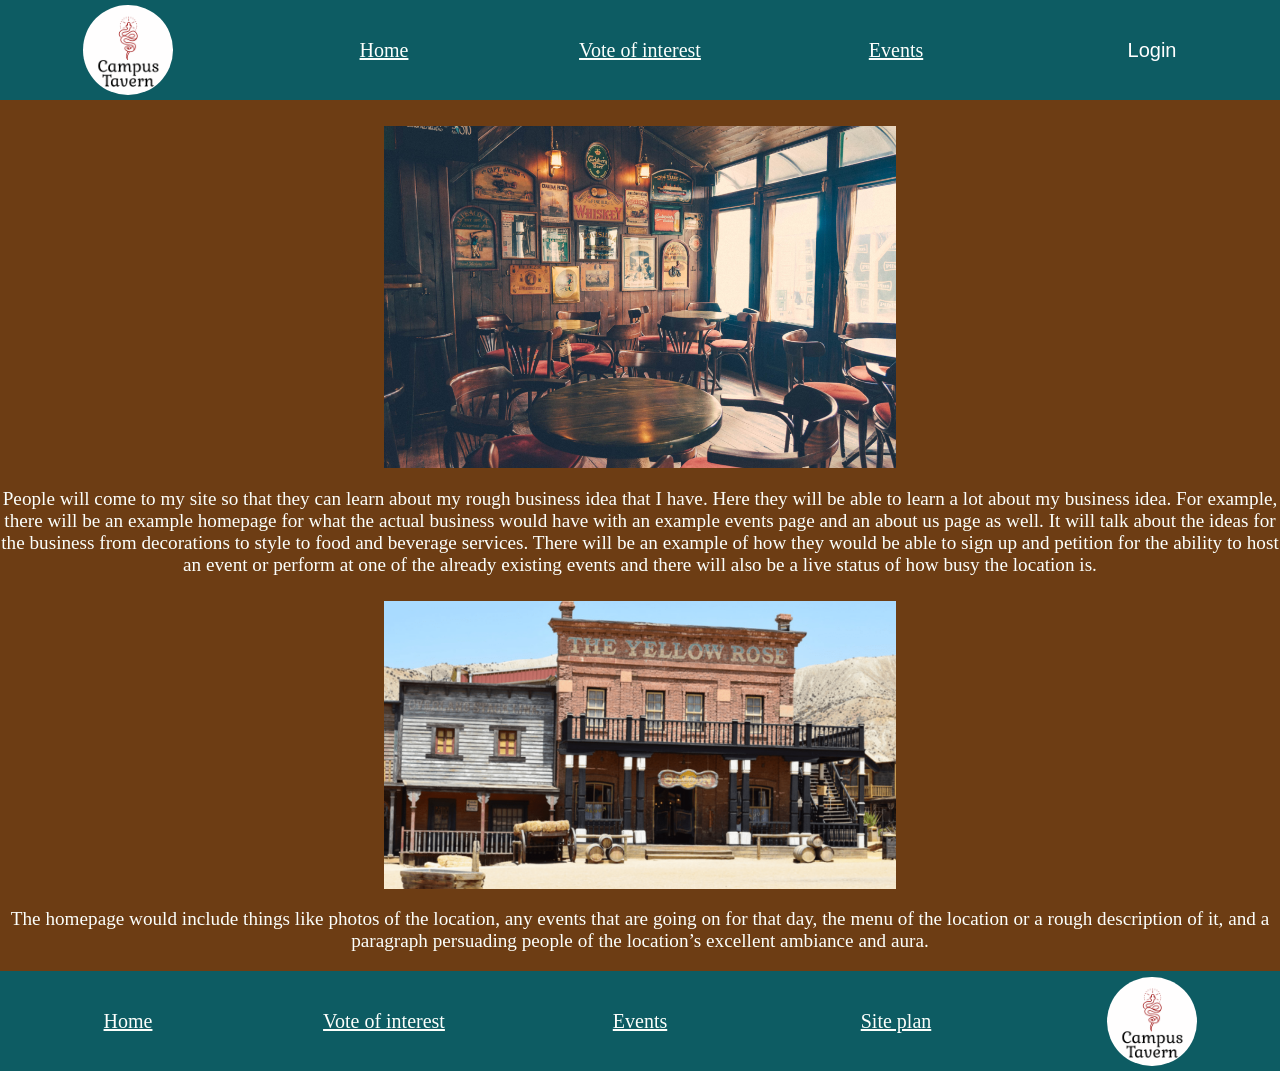
<file: index.html>
<!DOCTYPE html>
<html lang="en">
<head>
    <meta charset="UTF-8">
    <meta http-equiv="X-UA-Compatible" content="IE=edge">
    <meta name="viewport" content="width=device-width, initial-scale=1.0">
    <title>Rexburg Tavern</title>
    <link rel="stylesheet" href="./personal_project/styles/style.css">
</head>
<body>


    <header>
<img id="header_logo" class="logo" src="./personal_project/images/logo.png" alt="Logo">
    <a id="home_header" href="./index.html">Home</a>
    <a id="intrest_header" href="./interest.html">Vote of interest</a>
    <a id="events_header" href="./events.html">Events</a>
    <!-- login start -->
    <!-- Button to open the modal login form -->
<button onclick="document.getElementById('id01').style.display='block'">Login</button>

<!-- The Modal -->
<div id="id01" class="modal">
  <span onclick="document.getElementById('id01').style.display='none'"
class="close" title="Close Modal">&times;</span>

  <!-- Modal Content -->
  <form class="modal-content animate" action="/action_page.php">
    <div class="imgcontainer">
      <img src="./personal_project/images/logo.png" alt="Avatar" class="avatar">
    </div>

    <div class="container">
      <label for="uname"><b>Username</b></label>
      <input type="text" placeholder="Enter Username" name="uname" required>

      <label for="psw"><b>Password</b></label>
      <input type="password" placeholder="Enter Password" name="psw" required>

      <button type="submit">Login</button>
      <label>
        <input type="checkbox" checked="checked" name="remember"> Remember me
      </label>
    </div>

    <div class="container" style="background-color:#f1f1f1">
      <button type="button" onclick="document.getElementById('id01').style.display='none'" class="cancelbtn">Cancel</button>
      <span class="psw">Forgot <a href="#">password?</a></span>
    </div>
  </form>
</div>
    <!-- login end -->
    </header>

    <img src="./personal_project/images/saloon.jpg" alt="Indoor of a saloon">
    <p>People will come to my site so that they can learn about my rough business idea that I have. Here they will be able to learn a lot about my business idea. For example, there will be an example homepage for what the actual business would have with an example events page and an about us page as well. It will talk about the ideas for the business from decorations to style to food and beverage services. There will be an example of how they would be able to sign up and petition for the ability to host an event or perform at one of the already existing events and there will also be a live status of how busy the location is.</p>
    <img src="./personal_project/images/saloon_out.png" alt="Exterior view of saloon.">
    <p>The homepage would include things like photos of the location, any events that are going on for that day, the menu of the location or a rough description of it, and a paragraph persuading people of the location’s excellent ambiance and aura.</p>


    <footer>
            <a id="home_footer" href="./index.html">Home</a>
            <a id="intrest_footer" href="./interest.html">Vote of interest</a>
            <a id="events_footer" href="./events.html">Events</a>
            <a id="site_plan_footer" href="./personal_project/site_plan.html">Site plan</a>
            <img id="logo_footer" class="logo" src="./personal_project/images/logo.png" alt="Logo">
    </footer>

</body>
</html>
</file>
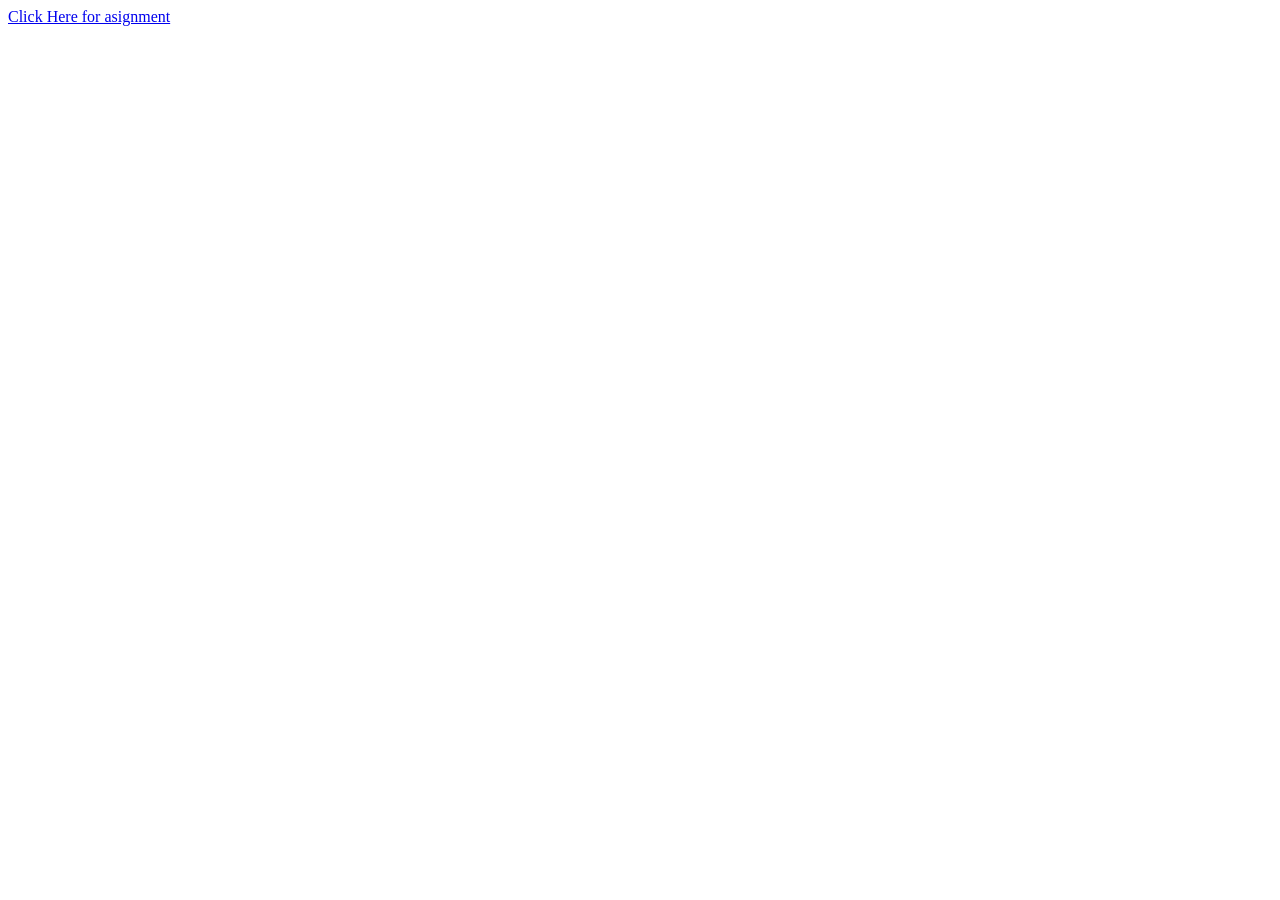
<file: sandbox/index.html>
<!DOCTYPE html>
<html lang="en">
<head>
    <meta charset="UTF-8">
    <meta http-equiv="X-UA-Compatible" content="IE=edge">
    <meta name="viewport" content="width=device-width, initial-scale=1.0">
    <title>Asignment Submission</title>
</head>
<body>
    <a href="./positioning/positioning.html">Click Here for asignment</a>
</body>
</html>
</file>
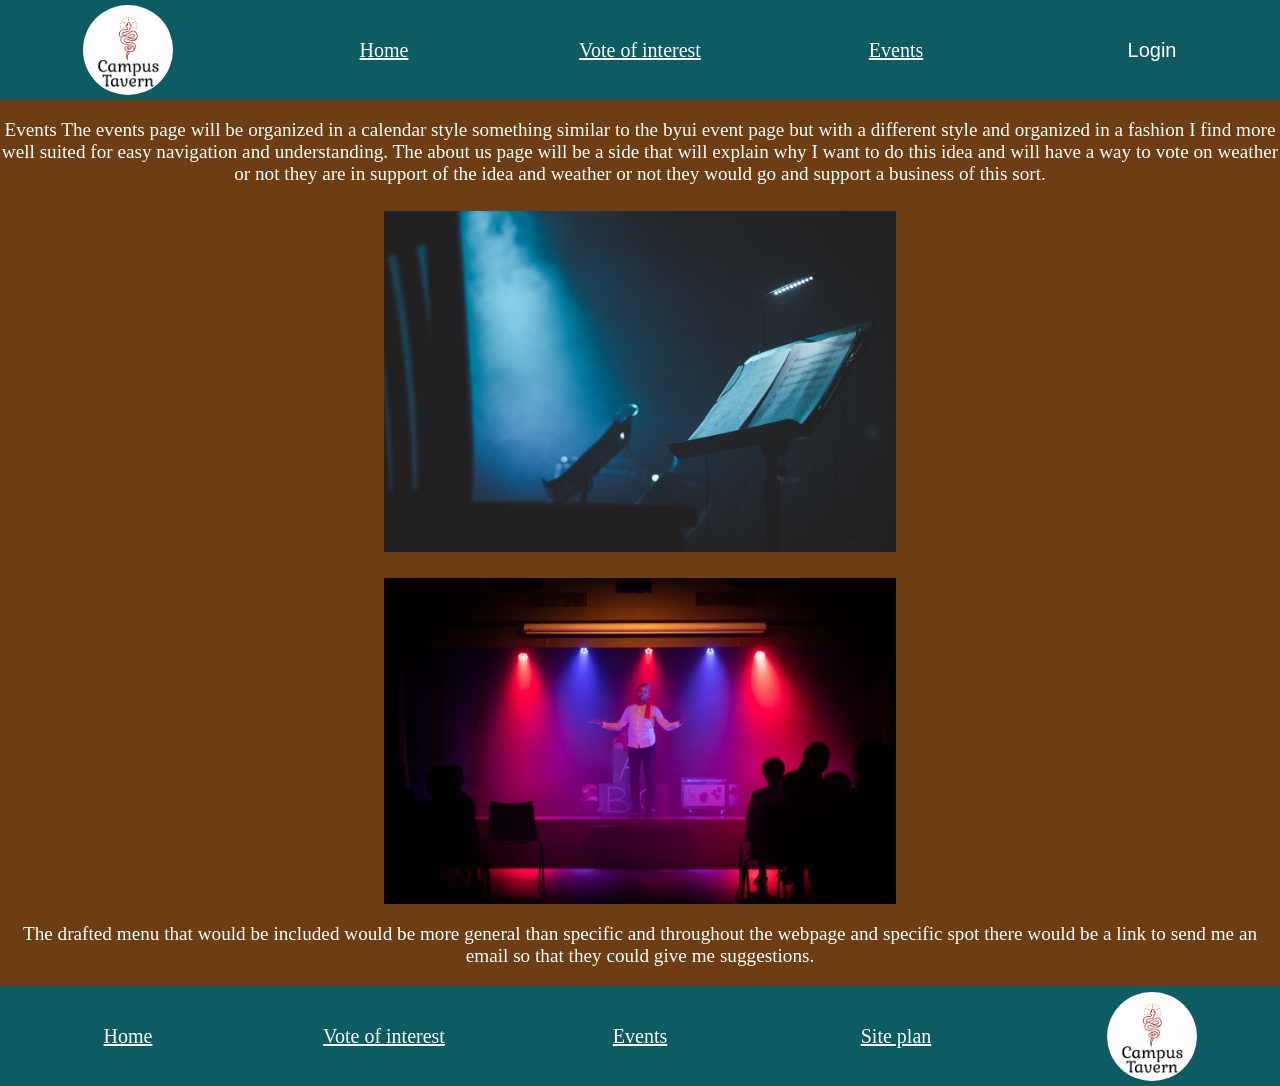
<file: events.html>
<!DOCTYPE html>
<html lang="en">
<head>
    <meta charset="UTF-8">
    <meta http-equiv="X-UA-Compatible" content="IE=edge">
    <meta name="viewport" content="width=device-width, initial-scale=1.0">
    <title>Rexburg Tavern</title>
    <link rel="stylesheet" href="./personal_project/styles/style.css">
</head>
<body>


    <header>
        <img id="header_logo" class="logo" src="./personal_project/images/logo.png" alt="Logo">
            <a id="home_header" href="./index.html">Home</a>
            <a id="intrest_header" href="./interest.html">Vote of interest</a>
            <a id="events_header" href="./events.html">Events</a>
  <!-- login start -->
    <!-- Button to open the modal login form -->
    <button onclick="document.getElementById('id01').style.display='block'">Login</button>

    <!-- The Modal -->
    <div id="id01" class="modal">
      <span onclick="document.getElementById('id01').style.display='none'"
    class="close" title="Close Modal">&times;</span>
    
      <!-- Modal Content -->
      <form class="modal-content animate" action="/action_page.php">
        <div class="imgcontainer">
          <img src="./personal_project/images/logo.png" alt="Avatar" class="avatar">
        </div>
    
        <div class="container">
          <label for="uname"><b>Username</b></label>
          <input type="text" placeholder="Enter Username" name="uname" required>
    
          <label for="psw"><b>Password</b></label>
          <input type="password" placeholder="Enter Password" name="psw" required>
    
          <button type="submit">Login</button>
          <label>
            <input type="checkbox" checked="checked" name="remember"> Remember me
          </label>
        </div>
    
        <div class="container" style="background-color:#f1f1f1">
          <button type="button" onclick="document.getElementById('id01').style.display='none'" class="cancelbtn">Cancel</button>
          <span class="psw">Forgot <a href="#">password?</a></span>
        </div>
      </form>
    </div>
        <!-- login end -->
            </header>

    <p>Events The events page will be organized in a calendar style something similar to the byui event page but with a different style and organized in a fashion I find more well suited for easy navigation and understanding. The about us page will be a side that will explain why I want to do this idea and will have a way to vote on weather or not they are in support of the idea and weather or not they would go and support a business of this sort.</p>
    <img src="./personal_project/images/events.jpg" alt="Exterior view of saloon.">
    <img src="./personal_project/images/comedy.jpg" alt="Indoor of a saloon">
    <p>The drafted menu that would be included would be more general than specific and throughout the webpage and specific spot there would be a link to send me an email so that they could give me suggestions.</p>


    <footer>
        <a id="home_footer" href="./index.html">Home</a>
        <a id="intrest_footer" href="./interest.html">Vote of interest</a>
        <a id="events_footer" href="./events.html">Events</a>
        <a id="site_plan_footer" href="./personal_project/site_plan.html">Site plan</a>
        <img id="logo_footer" class="logo" src="./personal_project/images/logo.png" alt="Logo">
</footer>

</body>
</html>
</file>
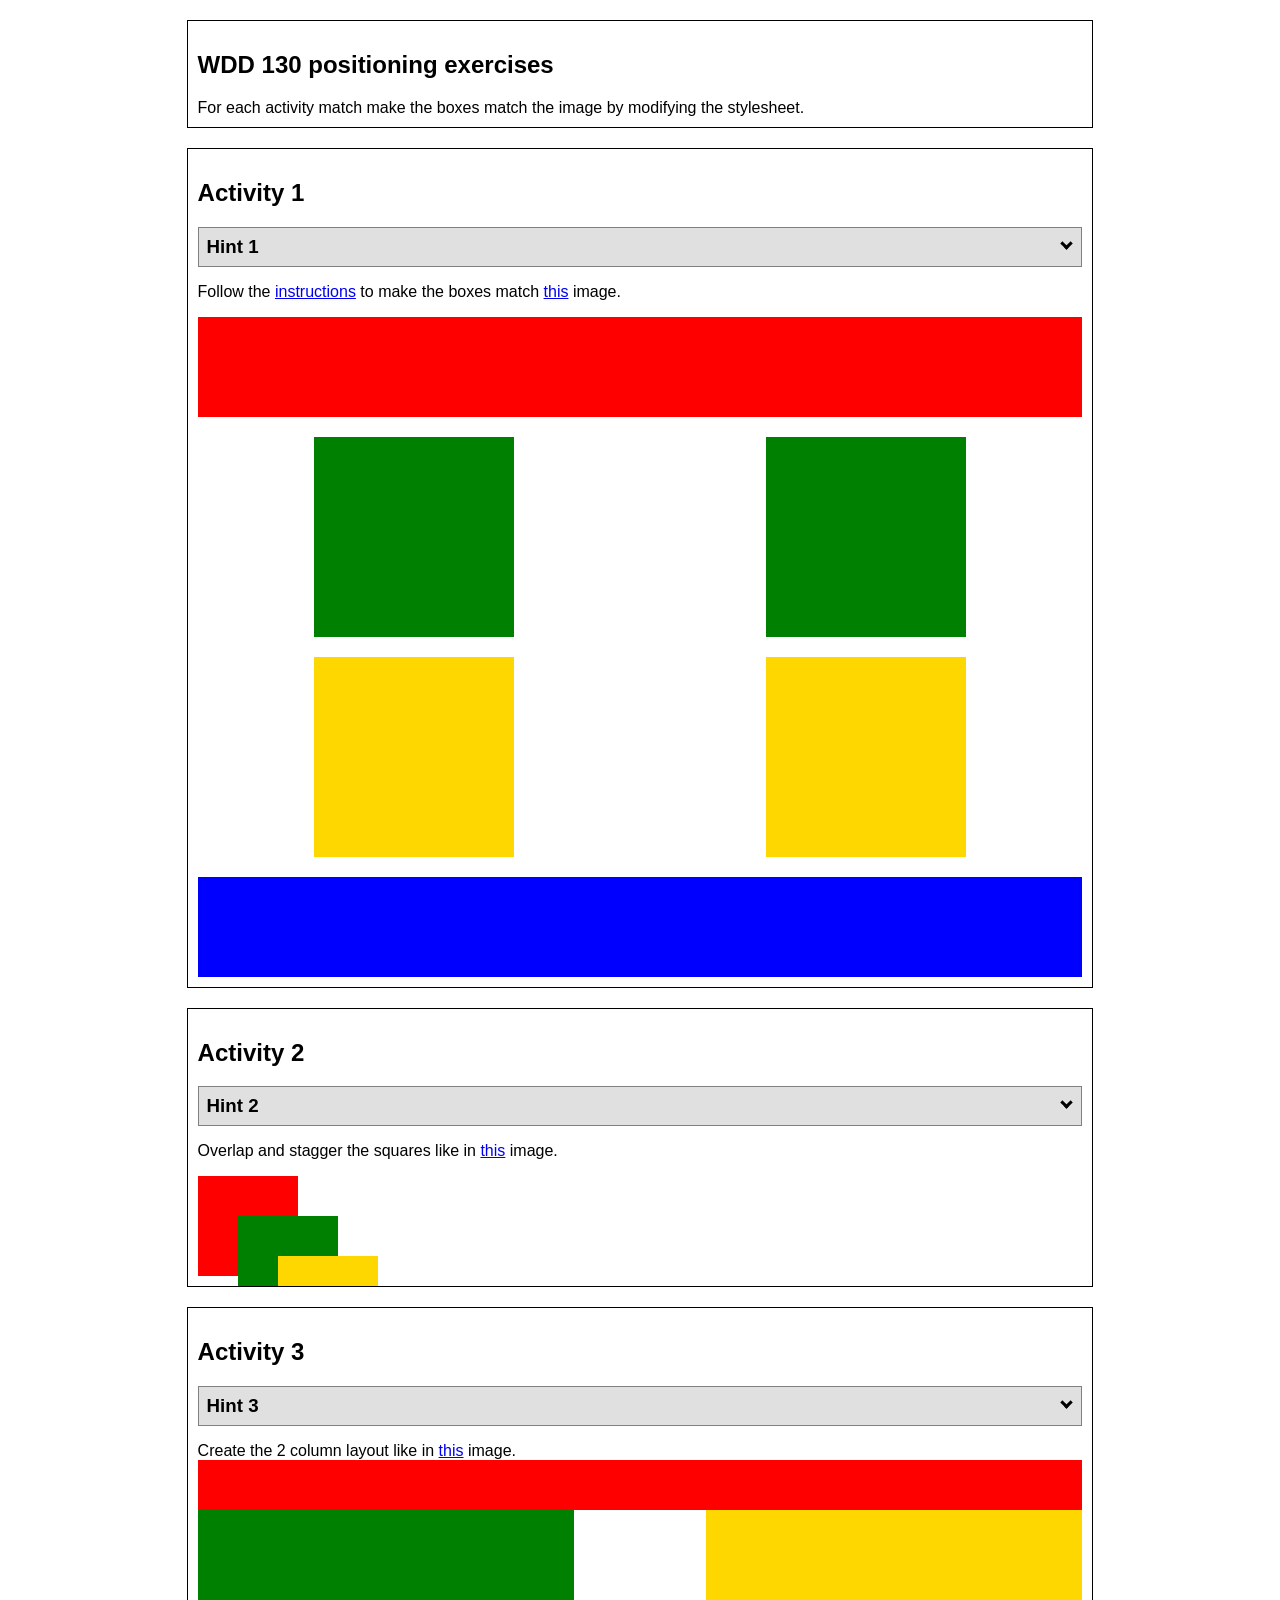
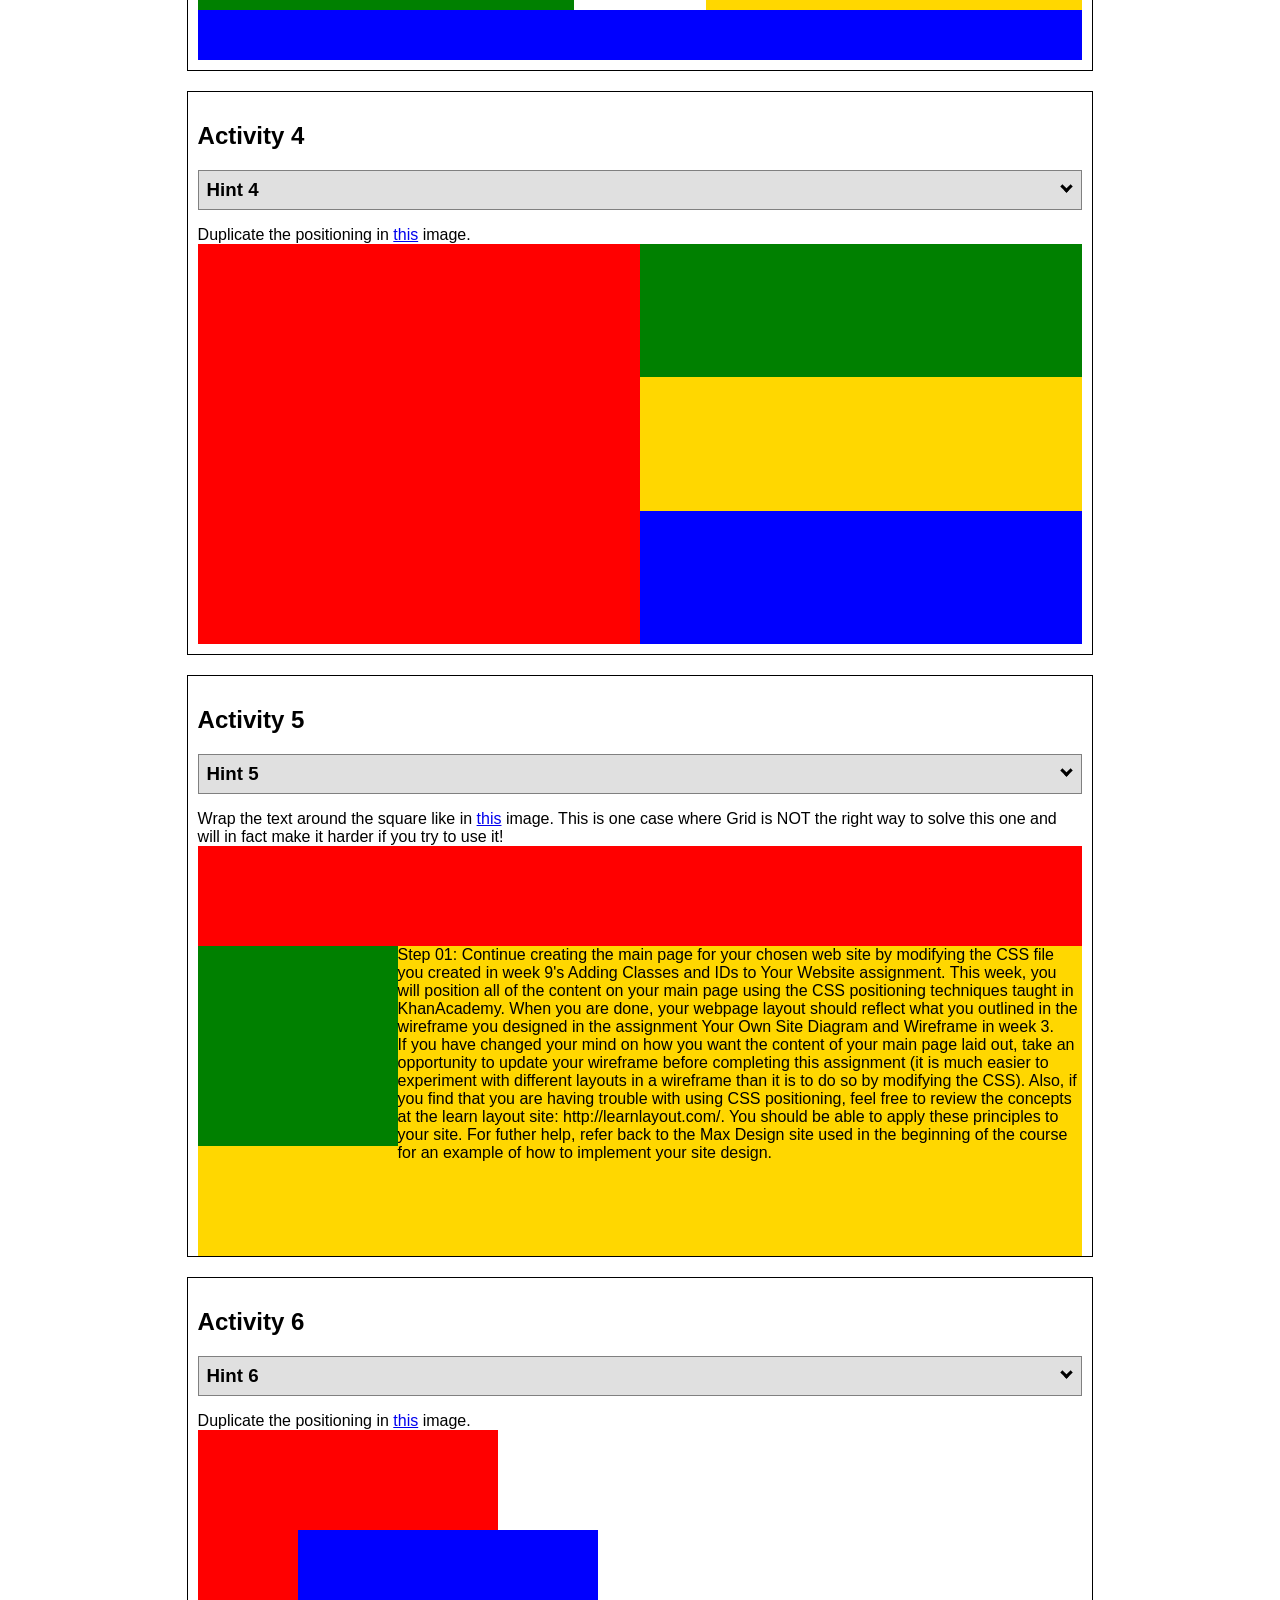
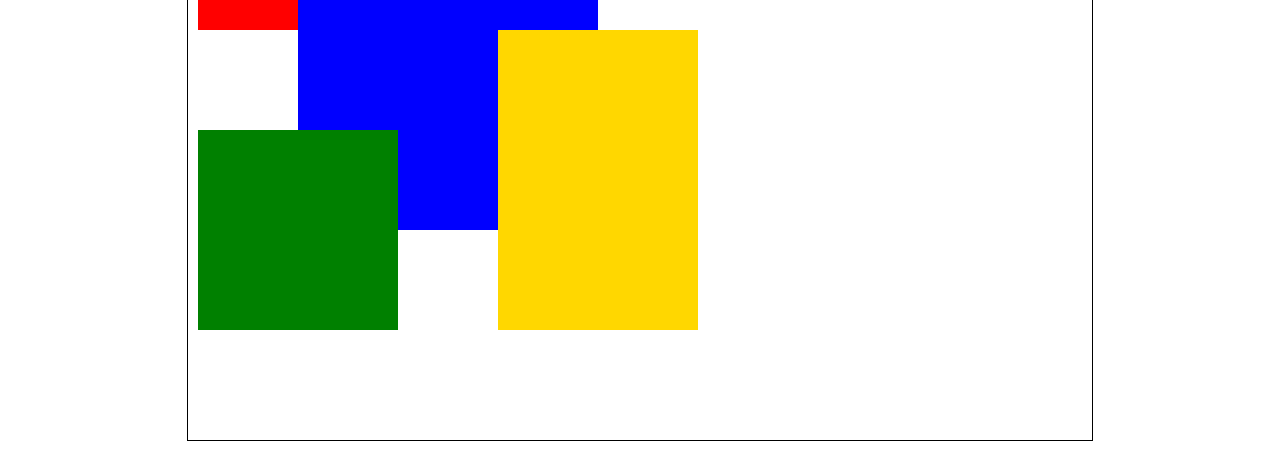
<file: positioning/positioning.html>
<!DOCTYPE html>
<html lang="en">
  <head>
    <!-- HTML - Name: positioning.html -->
    <title>Positioning Activity</title>
    <link rel="stylesheet" type="text/css" href="positionstyles.css" />
  </head>
  <body>
    <div class="activity">
      <h2>WDD 130 positioning exercises</h2>
      For each activity match make the boxes match the image by modifying the stylesheet.</div>
    <div class="activity">
      <h2>Activity 1</h2>
      <section class="hint"><input type="checkbox" ><i></i> <h3>Hint 1</h3><div><p>Check out the <a href="https://byui-wdd.github.io/wdd130/activities/w06-css-positioning.html" target="_blank">activity instructions</a> in Ilearn!</p></div></section>
      <p>Follow the <a href="https://byui-wdd.github.io/wdd130/activities/w06-css-positioning.html" target="_blank">instructions</a> to make the boxes match  <a href="https://byui-wdd.github.io/wdd130/images/example1.png" target="_blank">this</a> image.</p>
      <div class="content1" >
        <div class="red1" ></div>
        <div class="green1" ></div>
        <div class="green1" ></div>
        <div class="yellow1"></div>
        <div class="yellow1"></div>
        <div class="blue1"></div>
      </div>
    </div>
    <div class="activity">
      <h2>Activity 2</h2>
      <section class="hint"><input type="checkbox" > <h3>Hint 2</h3><i></i><div><p>Remember that the best way to shift elements around slightly on the page is with Margins.  You could also use Grid.  Either would work for this. If you choose margin, you can use a <em>negative</em> margin. (ie margin-top: -20px;)</p><h4>Properties used:</h4><ul><li>margin-top, margin-left</li><li>...or...</li><li>grid-template-columns: 50px 50px 50px 50px 50px </li></ul></div></section>
      <p>Overlap and stagger the squares like in <a href="https://byui-wdd.github.io/wdd130/images/example2.png" target="_blank">this</a> image.</p>
      <div class="content2" >
        <div class="red2" ></div>
        <div class="green2" ></div>
        <div class="yellow2"></div>
        <div class="blue2"></div>
      </div>
    </div>
    <div class="activity">
      <h2>Activity 3</h2>
      <section class="hint"><input type="checkbox" > <h3>Hint 3</h3><i></i><div><p>This one is going to be best solved with CSS Grid. Remember to make the boxes the right width first...then start moving them around. </p><h4>Properties used:</h4><ul><li>display:grid;</li><li>grid-template-columns:</li><li>grid-column-gap:</li>
        <li>grid-column:</li>  </ul></div></section>
      Create the 2 column layout like in <a href="https://byui-wdd.github.io/wdd130/images/example3.png" target="_blank">this</a>  image.
      <div class="content3" >
        <div class="red3" ></div>
        <div class="green3" ></div>
        <div class="yellow3"></div>
        <div class="blue3"></div>
      </div>
    </div>
    <div class="activity">
      <h2>Activity 4</h2>
      <section class="hint"><input type="checkbox" > <h3>Hint 4</h3><i></i><div><p>For the others we have been primarily concerned with width. For this one you will need to adjust height as well. </p><h4>Properties used:</h4><ul><li>display:grid;</li><li>grid-template-columns:</li><li>grid-row:</li></ul></div></section>
      Duplicate the positioning in <a href="https://byui-wdd.github.io/wdd130/images/example4.png" target="_blank">this</a> image. 
      <div class="content4" >
        <div class="red4" ></div>
        <div class="green4" ></div>
        <div class="yellow4"></div>
        <div class="blue4"></div>
      </div>
    </div>

    <div class="activity">
      <h2>Activity 5</h2>
      <section class="hint"><input type="checkbox" > <h3>Hint 5</h3><i></i><div><p>Grid is <strong>not</strong> the right way to do this.  In fact there is only one way to really do that...and that is with float. Remember that we float the thing we want the text to wrap around.  Also remember to start by making all the shapes the right size and shape.</p><h4>Properties used:</h4><ul><li>float: left;</li></ul></div></section>
      Wrap the text around the square like in <a href="https://byui-wdd.github.io/wdd130/images/example5.png" target="_blank">this</a> image. This is one case where Grid is NOT the right way to solve this one and will in fact make it harder if you try to use it!
      <div class="content5" >
        <div class="red5" ></div>
        <div class="green5" ></div>
        <div class="yellow5">Step 01: Continue creating the main page for your chosen web site by modifying the CSS file you created in week 9's Adding Classes and IDs to Your Website assignment. This week, you will position all of the content on your main page using the CSS positioning techniques taught in KhanAcademy. When you are done, your webpage layout should reflect what you outlined in the wireframe you designed in the assignment Your Own Site Diagram and Wireframe in week 3. <br />
          If you have changed your mind on how you want the content of your main page laid out, take an opportunity to update your wireframe before completing this assignment (it is much easier to experiment with different layouts in a wireframe than it is to do so by modifying the CSS). Also, if you find that you are having trouble with using CSS positioning, feel free to review the concepts at the learn layout site: http://learnlayout.com/. You should be able to apply these principles to your site. For futher help, refer back to the Max Design site used in the beginning of the course for an example of how to implement your site design.</div>
        <div class="blue5"></div>
      </div>
    </div>
    <div class="activity">
      <h2>Activity 6</h2>
      <section class="hint"><input type="checkbox" > <h3>Hint 6</h3><i></i><div><p>This one is all about visualizing the grid behind the layout. If you are having a hard time doing that first: all the sizes are even multiples of 100, and second here is another example with the lines drawn: <a href="https://byui-wdd.github.io/wdd130/images/example6-hint.png" target="_blank">example 6 with lines</a>. For this one you will find it easiest if you use px for the column width. You can also use <kbd>z-index</kbd> to control the element layering.    </p><h4>Properties used:</h4><ul><li>display:grid;</li><li>grid-template-columns:</li><li>grid-column:</li><li>grid-row:</li><li><a href="https://www.w3schools.com/cssref/pr_pos_z-index.asp" target="_blank">z-index:</a></li></ul></div></section>
      Duplicate the positioning in <a href="https://byui-wdd.github.io/wdd130/images/example6.png" target="_blank">this</a> image.
      <div class="content6" >
        <div class="red6" ></div>
        <div class="green6" ></div>
        <div class="yellow6"></div>
        <div class="blue6"></div>
      </div>
    </div>
  </body>
</html>
</file>
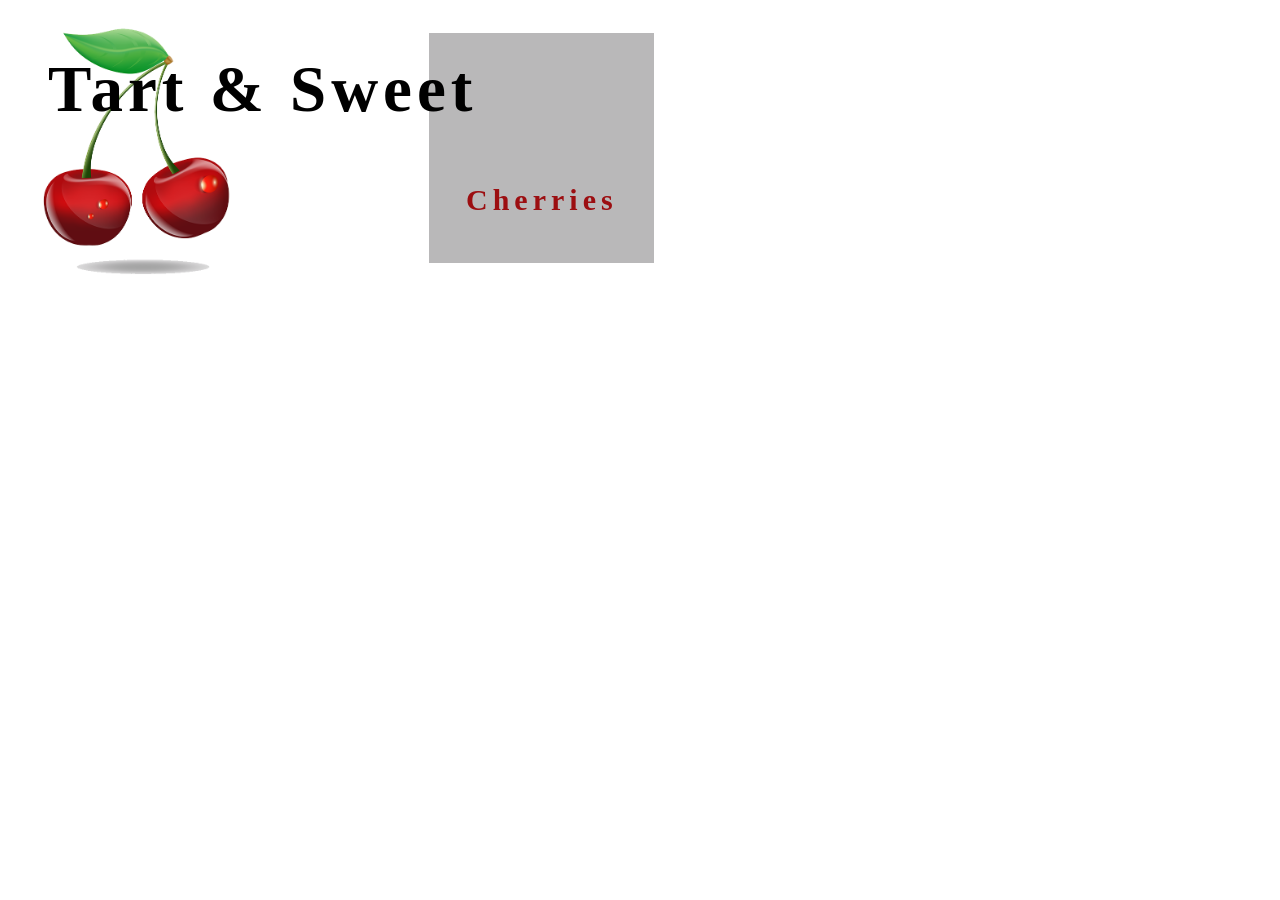
<file: sandbox/cherry design/cherry.html>
<!DOCTYPE html>
<html lang="en">
<head>
    <meta charset="UTF-8">
    <meta http-equiv="X-UA-Compatible" content="IE=edge">
    <meta name="viewport" content="width=device-width, initial-scale=1.0">
    <title>Cherries</title>
    <link rel="stylesheet" href="style.css">
</head>
<body>
    <div id="grid">
        <h1>Tart & Sweet</h1>
        <h2>Cherries</h2>
        <img src="./images/w06_cherries.png" alt="png of cherries">
    </div>
</body>
</html>
</file>
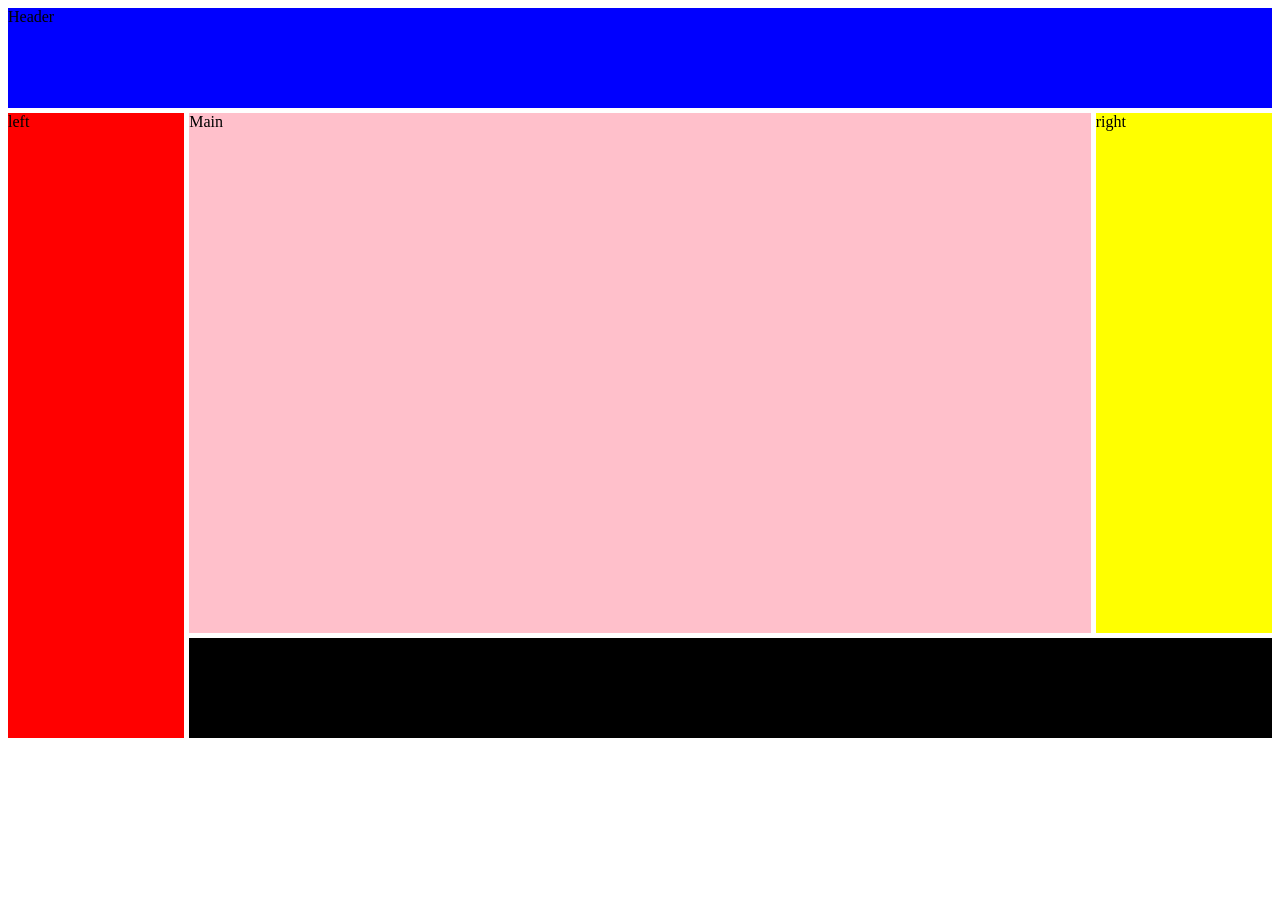
<file: sandbox/grid/grid.html>
<!DOCTYPE html>
<html lang="en">
<head>
    <meta charset="UTF-8">
    <meta http-equiv="X-UA-Compatible" content="IE=edge">
    <meta name="viewport" content="width=device-width, initial-scale=1.0">
    <title>Document</title>
    <link rel="stylesheet" href="style.css">
</head>
<body>
    <div id="grid">
        <div id='header' class="sub">Header</div>
        <div id="main" class="sub">Main</div>
        <div id="left" class="sub">left</div>
        <div id="right" class="sub">right</div>
        <div id="footer" class="sub">Footer</div>
    </div>
    
</body>
</html>
</file>
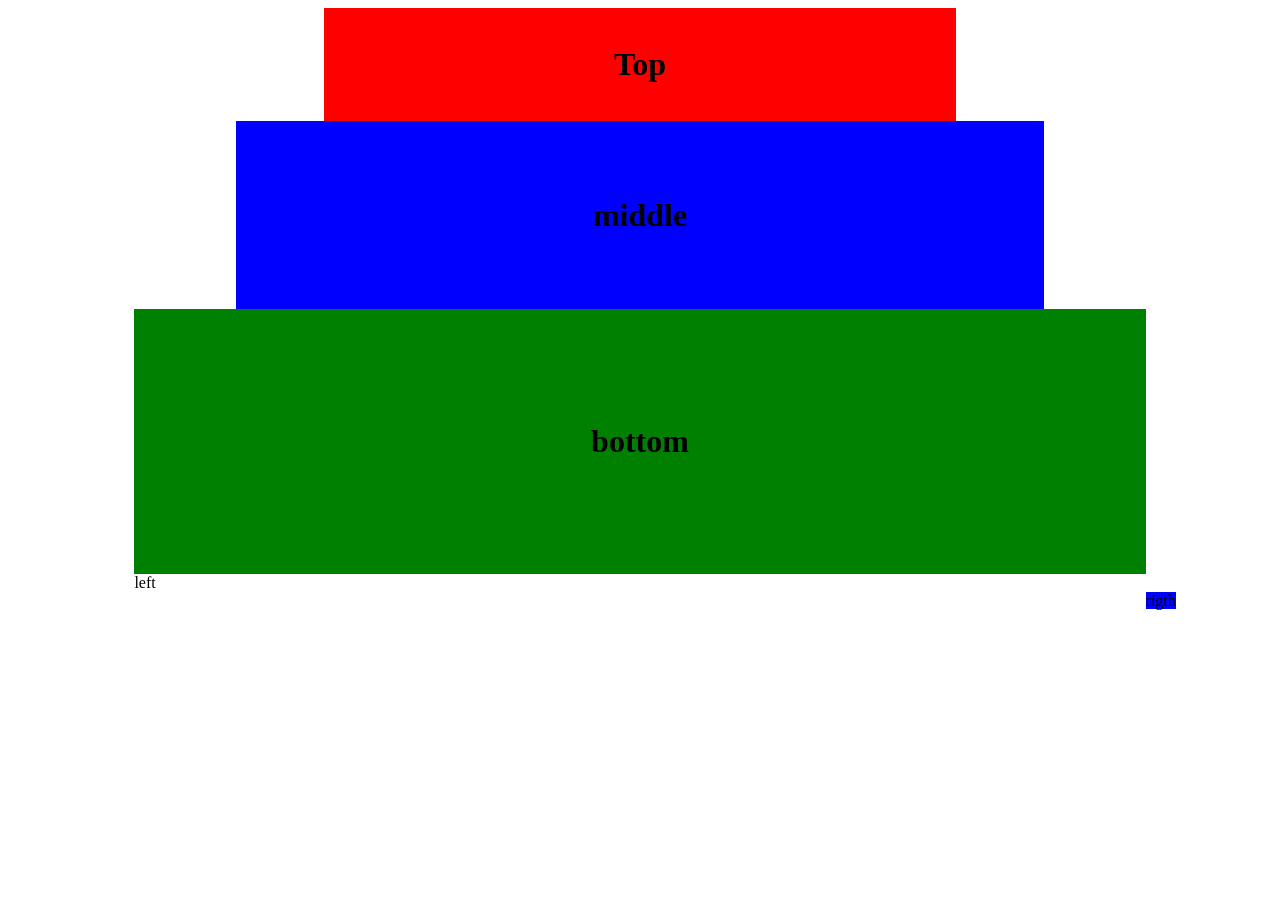
<file: sandbox/pyramid/pyramid.html>
<!DOCTYPE html>
<html lang="en">
<head>
    <meta charset="UTF-8">
    <meta http-equiv="X-UA-Compatible" content="IE=edge">
    <meta name="viewport" content="width=device-width, initial-scale=1.0">
    <title>Pyramid</title>
    <link rel="stylesheet" href="pyramid.css">
</head>
<body>
    <h1 id="top">Top</h1>
    <h1 id="middle">middle</h1>
    <h1 id="bottom">bottom</h1>
    

    <label id="left">left</a>
    <label id="right">rigth</a>

</body>
</html>
</file>
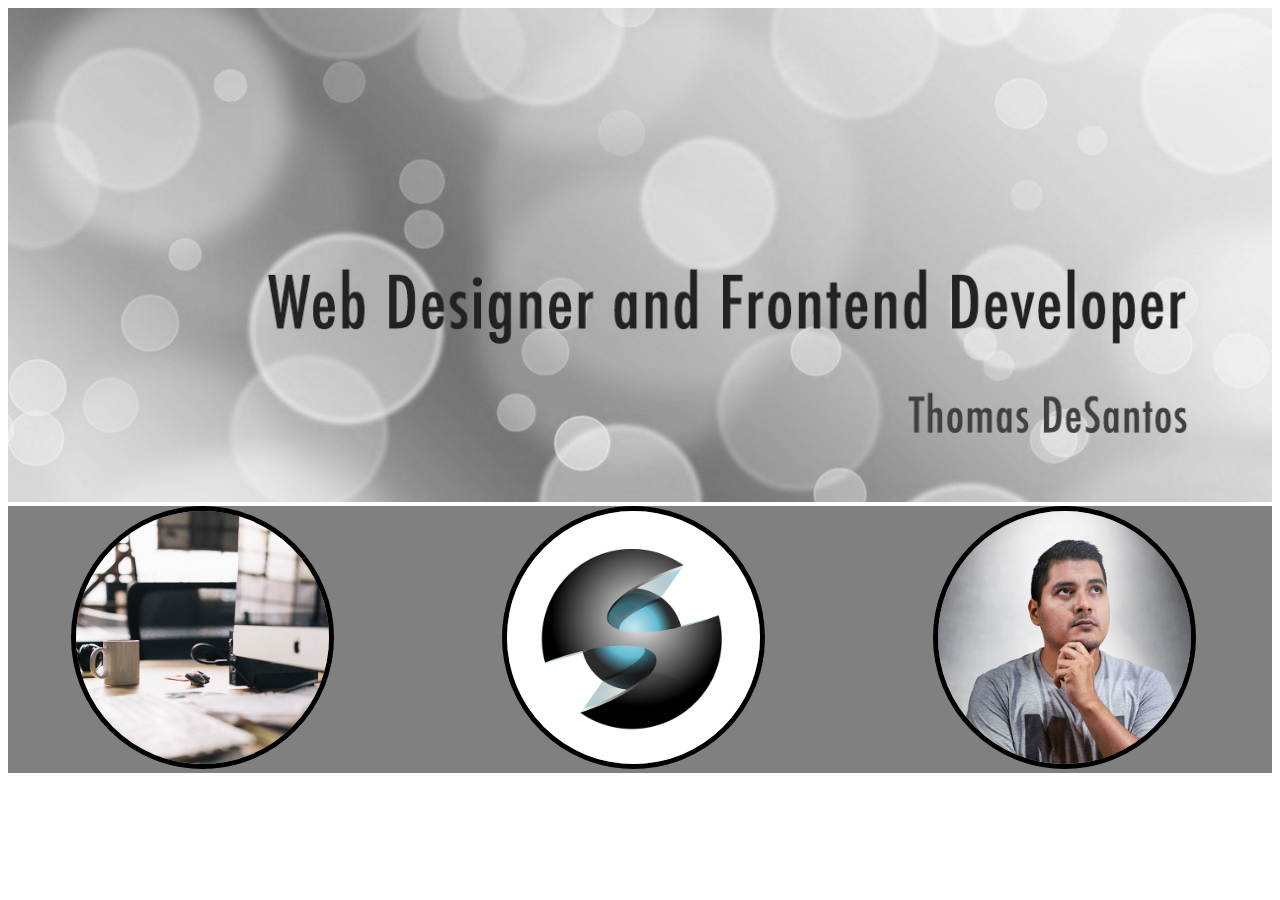
<file: sandbox/web desogn thingy/web.html>
<!DOCTYPE html>
<html lang="en">
<head>
    <meta charset="UTF-8">
    <meta http-equiv="X-UA-Compatible" content="IE=edge">
    <meta name="viewport" content="width=device-width, initial-scale=1.0">
    <title>Web thingy</title>
    <link rel="stylesheet" href="./web.css">
</head>
<body>
    <img id="main" src="./images/w05_circles.jpg" alt="backround with circles">
    <div>
    <img id="left" src="./images/w05_ice_image_desk.jpg" alt="desk top image">
    <img id="mid" src="./images/w05_ice_image_graphic.png" alt="graphic">
    <img id="right" src="./images/w05_ice_image_person.jpg" alt="pensive person">
    </div>
</body>
</html>
</file>
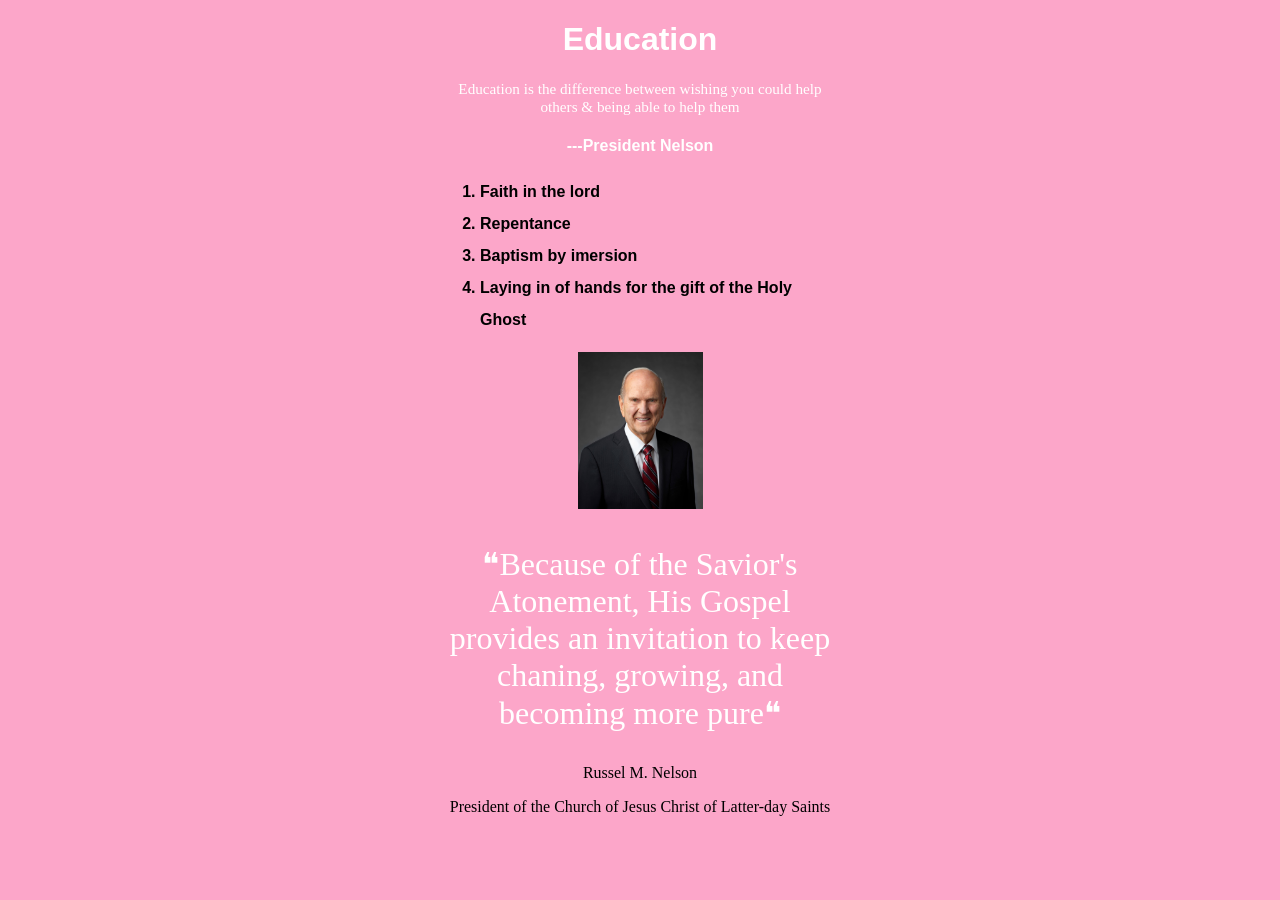
<file: sandbox/week4/ice.html>
<!DOCTYPE html>
<html lang="en">
<head>
    <meta charset="UTF-8">
    <meta http-equiv="X-UA-Compatible" content="IE=edge">
    <meta name="viewport" content="width=device-width, initial-scale=1.0">
    <title>ICE lesson 4</title>
    <link rel="stylesheet" href="ice.css">
</head>
<body>
    <div class="pagesstuff">
        <h1 class="white coolfont">Education</h1>
        <p class="white smallfont">Education is the difference between wishing you could help others & being able to help them</p>
        <h4 class="white coolfont">---President Nelson</h4>
        <ol class="coolfont" >
            <li>Faith in the lord </li>
            <li>Repentance</li>
            <li>Baptism by imersion</li>
            <li>Laying in of hands for the gift of the Holy Ghost</li>
        </ol>
        <img class = "image" src="./images/nelson.png" alt="President Nelson Image">
        
        <p class="big white mark">Because of the Savior's Atonement, His Gospel provides an invitation to keep chaning, growing, and becoming more pure</p>

        <p>Russel M. Nelson</p>
        <p>President of the Church of Jesus Christ of Latter-day Saints</p>
    </div>
    
</body>
</html>
</file>
<file: personal_project/styles/style.css>
/* Header start */
header
{
    display: grid;
    grid-template-columns: repeat(5, 1fr);
    grid-template-rows: 100px;
    background-color: #0D5C63;
    font-size: 125%;
    margin: 0 auto;
}

#header_logo
{
    margin: auto;
    border-radius: 50%;
    width: 35%;
}

#home_header
{
    color: #FCFFFC;
    margin: auto;
}

#intrest_header
{
    margin: auto;
    color: #FCFFFC;
}

#events_header
{
    margin: auto;
    color: #FCFFFC;
}

/* Header Finish */

/* Body start */

body
{
    background-color: #6D3D14;
    margin: 0%;
    text-align: center;
    color: #FCFFFC;
}

img
{
    width: 40%;
    margin-top: 2%;
    margin-left: auto;
    margin-right: auto;
    display: block;
}

p
{
    font-size: 120%;
}

/* Body finish */

/* Footer start */

footer
{
    display: grid;
    grid-template-columns: repeat(5, 1fr);
    grid-template-rows: 100px;
    background-color: #0D5C63;
    font-size: 125%;
}

#home_footer
{
    color: #FCFFFC;
    margin: auto;
}

#intrest_footer
{
    color: #FCFFFC;
    margin: auto;
}

#events_footer
{
    color: #FCFFFC;
    margin: auto;
}

#site_plan_footer
{
    color: #FCFFFC;
    margin: auto;
}

#logo_footer
{
    margin: auto;
    border-radius: 50%;
    width: 35%;
}
/* Footer finsih */

/* login css */

button
{
    background-color: transparent;
    color: white;
    border: none;
    font-size: 100%;
}
button:hover
{
    color: #6D3D14;
}

/* The Modal (background) */
.modal {
    display: none; /* Hidden by default */
    position: fixed; /* Stay in place */
    z-index: 1; /* Sit on top */
    left: 0;
    top: 0;
    width: 100%; /* Full width */
    height: 100%; /* Full height */
    overflow: auto; /* Enable scroll if needed */
    background-color: rgb(0,0,0); /* Fallback color */
    background-color: rgba(0,0,0,0.4); /* Black w/ opacity */
    padding-top: 60px;
    color: black;
  }
  
  /* Modal Content/Box */
  .modal-content {
    background-color: #fefefe;
    margin: 5px auto; /* 15% from the top and centered */
    border: 1px solid #888;
    width: 80%; /* Could be more or less, depending on screen size */
  }
  
  /* The Close Button */
  .close {
    /* Position it in the top right corner outside of the modal */
    position: absolute;
    right: 25px;
    top: 0;
    color: #000;
    font-size: 35px;
    font-weight: bold;
  }
  
  .cancelbtn
  {
    color: #000;
  }

  /* Close button on hover */
  .close:hover,
  .close:focus {
    color: red;
    cursor: pointer;
  }
  
  /* Add Zoom Animation */
  .animate {
    -webkit-animation: animatezoom 0.6s;
    animation: animatezoom 0.6s
  }
  
  @-webkit-keyframes animatezoom {
    from {-webkit-transform: scale(0)}
    to {-webkit-transform: scale(1)}
  }
  
  @keyframes animatezoom {
    from {transform: scale(0)}
    to {transform: scale(1)}
  }
</file>
<file: positioning/positionstyles.css>
/* CSS - Name: "positionstyles.css" */
/* Activity 1 styles */
.content1 {
  display: grid;
  grid-template-columns: 1fr 1fr;
  justify-items: center;
  grid-gap: 20px;
   /* This is the parent of the activity 1 boxes. */

}
.red1 { 
  grid-column: 1/3;
  width: 100%; 
  height: 100px; 
  background-color: red; 
} 
.green1 {
  width: 200px; 
  height: 200px; 
  background-color: green; 
} 

.yellow1 {
  width: 200px; 
  height: 200px; 
  background-color: gold; 
} 

.blue1 {
  width: 100%;
  height: 100px; 
  background-color: blue; 
  grid-column: 1/3;
} 
/* Activity 2 styles */ 
.content2 {
  display: grid;
  grid-template-columns: 100px;
  grid-template-rows: 100px;

  /* This is the parent of the activity 2 boxes. */
}
.red2 {
  grid-column: 1;
  grid-row: 1;
  width: 100px; 
  height: 100px; 
  background-color: red; 

} 
.green2 {
  margin-top: 40px;
  margin-left: 40px;
  grid-column: 1;
  grid-row: 1;
  width: 100px; 
  height: 100px; 
  background-color: green; 
} 
.yellow2 {
  margin-top: 80px;
  margin-left: 80px;
  grid-column: 1;
  grid-row: 1;
  width: 100px; 
  height: 100px; 
  background-color: gold; 
} 
.blue2 {
  margin-top: 120px;
  margin-left: 120px;
  grid-column: 1;
  grid-row: 1;
  width: 100px;
  height: 100px; 
  background-color: blue; 
} 
/* Activity 3 styles */ 
.content3 {
  /* This is the parent of the activity 3 boxes. */
  display: grid;
  column-gap: 15%;
  grid-template-columns: 1fr 1fr;
}
.red3 {
  grid-column: 1/3;
  width: 100%; 
  height: 50px; 
  background-color: red; 
} 
.green3 {
  grid-column: 1/2;
  width: 100%; 
  height: 100px; 
  background-color: green;
} 
.yellow3 {
  width: 100%; 
  grid-column: 2/3;
  height: 100px; 
  background-color: gold; 
} 
.blue3 {
  grid-column: 1/3;
  width: 100%;
  height: 50px; 
  background-color: blue; 
} 
/* Activity 4 styles */ 
.content4 {
  /* This is the parent of the activity 4 boxes. */
  height: 400px;
  display: grid;
  grid-template-columns: 1fr 1fr;
  grid-template-rows: 1fr 1fr 1fr;
}
.red4 {
  grid-column: 1;
  grid-row: 1/4;
  width: 100%; 
  height: 100%; 
  background-color: red; 
} 
.green4 {
  grid-column: 2;
  grid-row: 1;
  width: 100%; 
  height: 100%; 
  background-color: green; 
} 
.yellow4 {
  grid-column: 2;
  grid-row: 2;
  width: 100%; 
  height: 100%; 
  background-color: gold; 
} 
.blue4 {
  grid-column: 2;
  grid-row: 3;
  width: 100%; 
  height: 100%; 
  background-color: blue; 
} 
/* Activity 5 styles */ 
.content5 {
  /* This is the parent of the activity 5 boxes. */
  height: 400px;
}
.red5 { 
  width: 100%; 
  height: 100px; 
  background-color: red; 
} 
.green5 {
  width: 200px; 
  height: 200px; 
  background-color: green; 
  float: left;
} 
.yellow5 {
  flex-wrap: wrap;
  height: 462px; 
  background-color: gold; 

} 
.blue5 {
  width: 100%; 
  height: 100px; 
  background-color: blue; 
} 
/* Activity 6 styles */ 
.content6 {
  /* This is the parent of the activity 6 boxes. */
  display: grid;
  grid-template-columns: 100px 100px 100px 100px 100px 100px;
  grid-template-rows: 100px 100px 100px 100px 100px 100px;
}
.red6 {
  z-index: 1;
  grid-column: 1/4;
  grid-row: 1/3;
  width: 100%; 
  height: 100%; 
  background-color: red; 
} 
.green6 {
  z-index: 3;
  grid-column: 1/3;
  grid-row: 4/6;
  width: 100%; 
  height: 100%; 
  background-color: green; 
} 
.yellow6 {
  z-index: 3;
  grid-column: 4/6;
  grid-row: 3/6;
  width: 100%; 
  height: 100%; 
  background-color: gold; 
} 
.blue6 {
  z-index: 2;
  grid-column: 2/5;
  grid-row: 2/5;
  width: 100%; 
  height: 100%; 
  background-color: blue; 
} 


/* Do not make any changes below here */
.activity {
  width: 70%; 
  margin: 20px auto; 
  font-family: Arial, sans-serif; 
  border: 1px solid black; 
  padding: 10px; 
  clear:both; 
  overflow: auto;
} 

.hint {
  border: 1px solid grey;
  background: #e0e0e0;
  padding: .5em;
  position: relative;
  margin: 1em 0;
}
.hint h3 {
  margin: 0;
}
.hint:hover {
  background: #d0d0d0;
}
.hint > div {
  display: none;
}

.hint input[type=checkbox] {
  position: absolute;
  width: 100%;
  height: 100%;
  opacity: 0;
  z-index: 1;
  cursor: pointer;
}

.hint input[type=checkbox]:checked ~ div {
  display: block;
}

.hint i {
  position: absolute;
  transform: translate(-6px, 0);
  margin-top: 16px;
  right: 10px;
  top: -3px;
}
.hint i:before, .hint i:after {
  content: "";
  position: absolute;
  background-color: black;
  width: 3px;
  height: 9px;
}
.hint i:before {
  transform: translate(2px, 0) rotate(45deg);
}
.hint i:after {
  transform: translate(-2px, 0) rotate(-45deg);
}

.hint input[type=checkbox]:checked ~ i:before {
  transform: translate(-2px, 0) rotate(45deg);
}
.hint input[type=checkbox]:checked ~ i:after {
  transform: translate(2px, 0) rotate(-45deg);
}
.hint a {
  position: relative;
  z-index: 1;
}
</file>
<file: sandbox/cherry design/style.css>
#grid
{
    display: grid;
    grid-auto-columns: 1fr;
    grid-auto-rows: 1fr;
    height: 280px;
}

h1
{
    font-weight: bolder;
    z-index: 2;
    font-size: 65px;
    grid-column: 1/4;
    grid-row: 1;
    letter-spacing: 5px;
    padding-left: 40px;
}

h2
{
    font-size: 30px;
    padding-top: 150px;
    text-align: center;
    grid-column: 2;
    grid-row: 1;
    background-color: #B9B8B9;
    color: #9C0E11;
    letter-spacing: 5px;
    font-weight: bolder;
    width: 225px;
}

img
{
    height: 280px;
    grid-column: 1/2;
    grid-row: 1/2;
}
</file>
<file: sandbox/grid/style.css>
#header
{
    grid-area: header;
    background-color: blue ;
}

#left
{
    grid-area: left;
    background-color: red;
}

#right
{
    grid-area: right;
    background-color: yellow;
}

#main
{
    grid-area: main;
    background-color: pink;
}
#footer
{
    grid-area: footer;
    background-color: black;
}


#grid
{
    display: grid;
    gap: 5px;
    grid-template-columns: repeat(7,1fr);
    grid-template-rows: repeat(7,100px);
    grid-template-areas: 
    "header header header header header header header"
    "left main main main main main right"
    "left main main main main main right"
    "left main main main main main right"
    "left main main main main main right"
    "left main main main main main right"
    "left footer footer footer footer footer footer"
}
</file>
<file: sandbox/pyramid/pyramid.css>
h1
{
    text-align: center;
    margin: 0;
}

#top
{
    background-color: red;
    margin-left: 25%;
    margin-right: 25%;
    padding: 3%;
}

#middle
{
    background-color: blue;
    margin-left: 18%;
    margin-right: 18%;
    padding: 6%;
}

#bottom
{
    background-color: green;
    margin-left: 10%;
    margin-right: 10%;
    padding: 9%;
}

label
{
    
}

#left
{
    background-color: white;
    margin-left: 10%;
}

#right
{
    margin-left: 90%;
    background-color: blue;
}
</file>
<file: sandbox/web desogn thingy/web.css>
#main
{
    width: 100%;
}

#left
{
    width: 20%;
    border-radius: 50%;
    margin-left: 5%;
    border-width: 5px;
    border-color: black;
    border-style: solid;
}

#mid
{
    width: 20%;
    border-radius: 50%;
    margin-left: 13%;
    border-width: 5px;
    border-color: black;
    border-style: solid;
}

#right
{
    width: 20%;
    border-radius: 50%;
    margin-left: 13%;
    border-width: 5px;
    border-color: black;
    border-style: solid;
}

div
{
    background-color: grey;
}
</file>
<file: sandbox/week4/ice.css>
body{
    background-color: #FCA6C9 ;
}

.pagesstuff
{
    text-align: center;
    width: 400px;
    margin: 0 auto;
}

.coolfont
{
    font-family: Arial, sans-serif;
}

.white
{
    color: white; 
}

.smallfont
{
    font-size: 95%;
}

.pagesstuff ol
{
    font-weight: bold;
    text-align: left;
    line-height: 200%;
}

.image
{
    width: 125px;
}

.big
{
    font-size: 200%;
}

.mark::before
{
    content: '❝';
}

.mark::after
{
    content: '❝'
}
h1:hover
{
    color: black;
}
</file>
